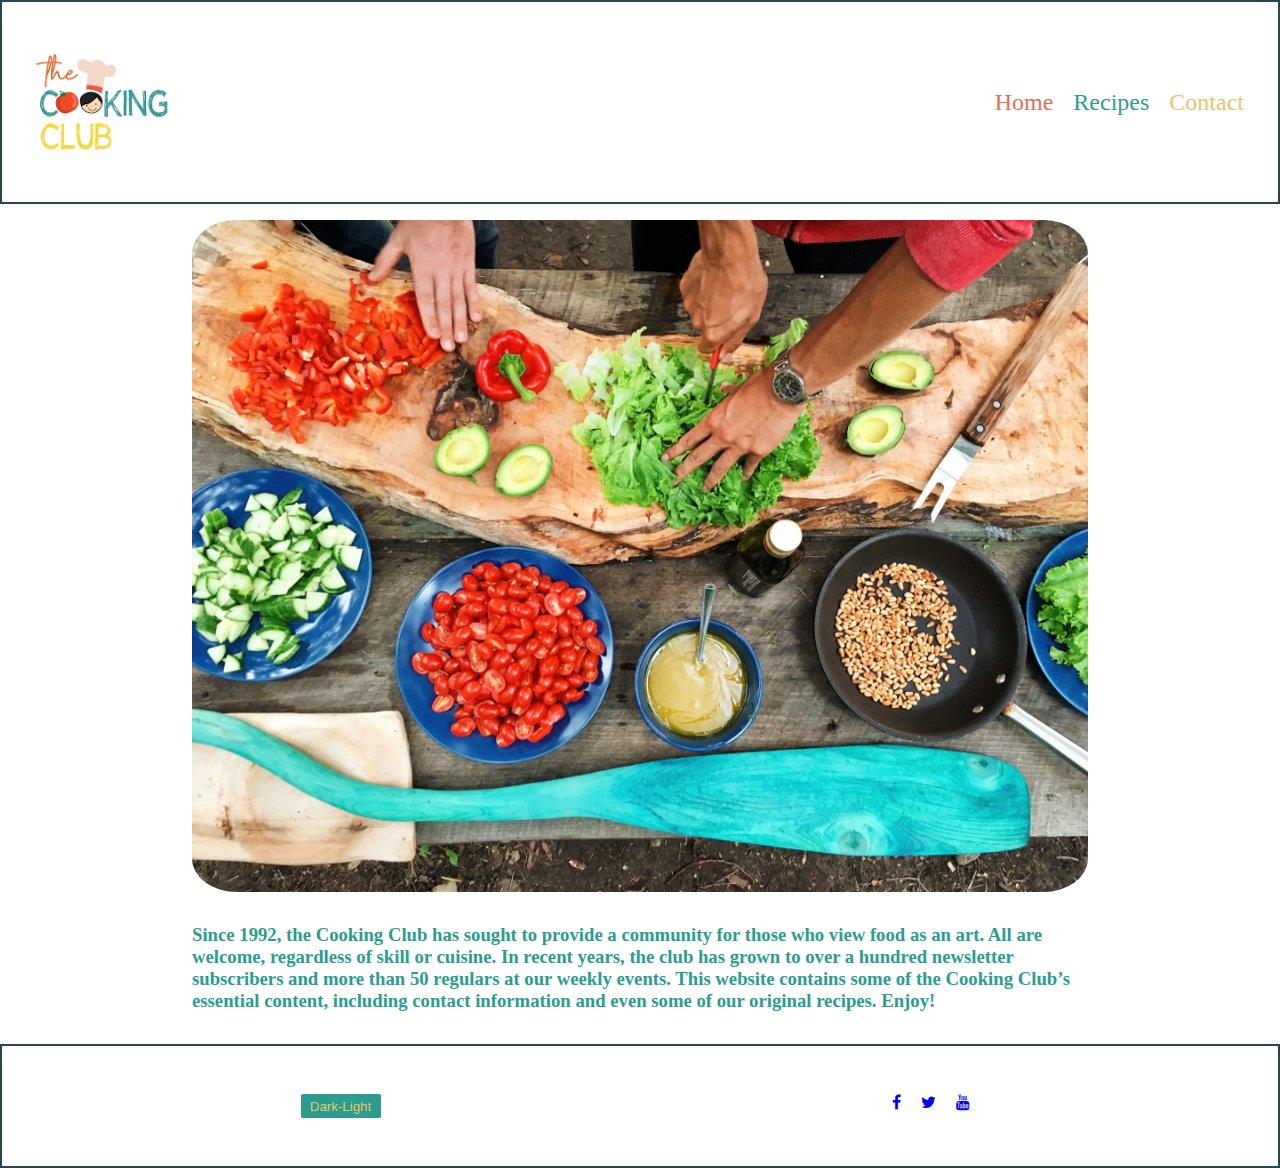
<file: index.html>
<!DOCTYPE html>
<html lang="en">
  <head>
    <meta charset="UTF-8" />
    <meta http-equiv="X-UA-Compatible" content="IE=edge" />
    <meta name="viewport" content="width=device-width, initial-scale=1.0" />
    <link rel="stylesheet" href="https://stackpath.bootstrapcdn.com/font-awesome/4.7.0/css/font-awesome.min.css" type="text/css" />
    <link rel="stylesheet" href="/assets/css/style.css" />
    <title>Cooking club</title>
  </head>
  <body>
        <header>
            <img class="logo" src="assets/images/cooking_club_logo.png" alt="logo">
            <nav>
                <ul>
                    <li class="nav-home"><a href="index.html">Home</a></li>
                    <li class="nav-recipes"><a href="recipes.html">Recipes</a></li>
                    <li class="nav-contact"><a href="contact.html">Contact</a></li>
                </ul>
            </nav>
        </header>
        <main>
            <img class="hero-img" src="assets/images/pexels-maarten-van-den-heuvel-2284166.jpg" alt="Photo by Maarten van den Heuvel">

            </img>
            <h3 class="hero-text">
            Since 1992, the Cooking Club has sought to provide a community for
            those who view food as an art. All are welcome, regardless of skill or
            cuisine.
            In recent years, the club has grown to over a hundred newsletter
            subscribers and more than 50 regulars at our weekly events.
            This website contains some of the Cooking Club’s essential content,
            including contact information and even some of our original recipes.
            Enjoy!
            </h3>
        </main>
        <footer>
            <button id="mode-toggle">Dark-Light</button>
            <div class="social-media">
                <ul>
                <li class="list-item">
                    <a target="_blank" href="https://www.facebook.com/">
                        <i class="fa fa-facebook social-icon"></i>
                    </a>
                </li>
                <li class= "list-item">
                    <a target="_blank" href="https://twitter.com/">
                        <i class="fa fa-twitter social-icon"></i>
                    </a>
                </li>
                <li class= "list-item">
                    <a target="_blank" href="https://www.youtube.com/">
                        <i class="fa fa-youtube social-icon"></i>
                    </a>
                </li>
                </ul>
            </div>
        </footer>
  </body>
</html>
</file>
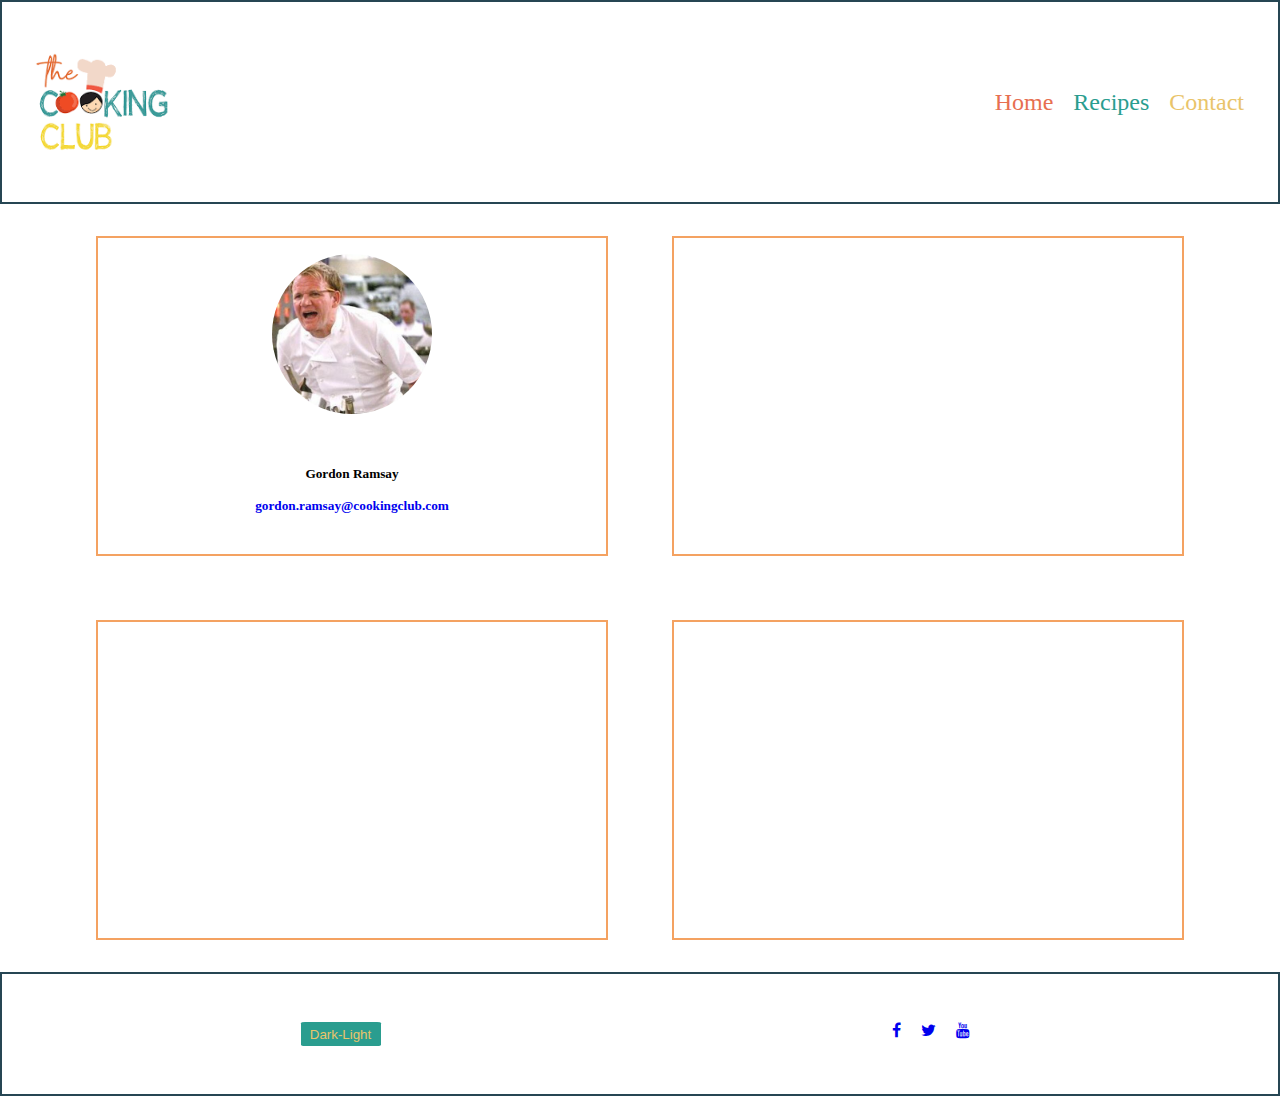
<file: contact.html>
<!DOCTYPE html>
<html lang="en">
  <head>
    <meta charset="UTF-8" />
    <meta http-equiv="X-UA-Compatible" content="IE=edge" />
    <meta name="viewport" content="width=device-width, initial-scale=1.0" />
    <link
      rel="stylesheet"
      href="https://stackpath.bootstrapcdn.com/font-awesome/4.7.0/css/font-awesome.min.css"
      type="text/css"
    />
    <link rel="stylesheet" href="/assets/css/style.css" />
    <title>Cooking club</title>
  </head>
  <body>
    <header>
      <img class="logo" src="assets/images/cooking_club_logo.png" alt="logo" />
      <nav>
        <ul>
          <li class="nav-home"><a href="index.html">Home</a></li>
          <li class="nav-recipes"><a href="recipes.html">Recipes</a></li>
          <li class="nav-contact"><a href="contact.html">Contact</a></li>
        </ul>
      </nav>
    </header>
    <main class="contact-container">
      <div class="contact-wrapper">
        <img
          class="contact-image"
          src="assets/images/gordon-400x400.jpeg"
          alt="gordon ramsay"
        />
        <div class="contact-text">
          <h5 class="contact-name">Gordon Ramsay</h5>
          <h5 class="contact-email">
            <a href="#">gordon.ramsay@cookingclub.com</a>
          </h5>
        </div>
      </div>
      <div class="contact-wrapper"></div>
      <div class="contact-wrapper"></div>
      <div class="contact-wrapper"></div>
    </main>
    <footer>
      <button id="mode-toggle">Dark-Light</button>
      <div class="social-media">
        <ul>
          <li class="list-item">
            <a target="_blank" href="https://www.facebook.com/">
              <i class="fa fa-facebook social-icon"></i>
            </a>
          </li>
          <li class="list-item">
            <a target="_blank" href="https://twitter.com/">
              <i class="fa fa-twitter social-icon"></i>
            </a>
          </li>
          <li class="list-item">
            <a target="_blank" href="https://www.youtube.com/">
              <i class="fa fa-youtube social-icon"></i>
            </a>
          </li>
        </ul>
      </div>
    </footer>
  </body>
</html>
</file>
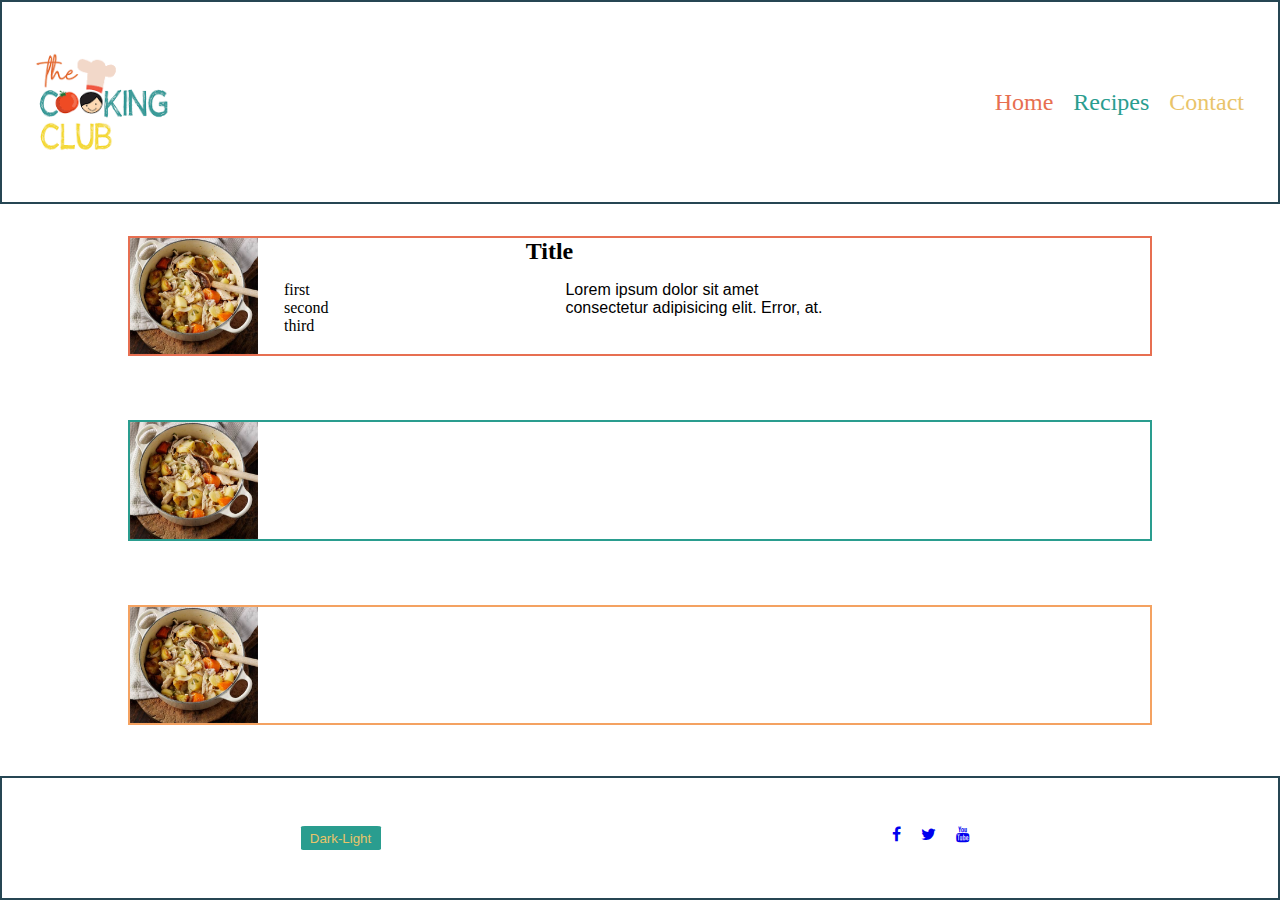
<file: recipes.html>
<!DOCTYPE html>
<html lang="en">
  <head>
    <meta charset="UTF-8" />
    <meta http-equiv="X-UA-Compatible" content="IE=edge" />
    <meta name="viewport" content="width=device-width, initial-scale=1.0" />
    <link
      rel="stylesheet"
      href="https://stackpath.bootstrapcdn.com/font-awesome/4.7.0/css/font-awesome.min.css"
      type="text/css"
    />
    <link rel="stylesheet" href="/assets/css/style.css" />
    <title>Recipes</title>
  </head>
  <body>
    <header>
      <img class="logo" src="assets/images/cooking_club_logo.png" alt="logo" />
      <nav>
        <ul>
          <li class="nav-home"><a href="index.html">Home</a></li>
          <li class="nav-recipes"><a href="recipes.html">Recipes</a></li>
          <li class="nav-contact"><a href="contact.html">Contact</a></li>
        </ul>
      </nav>
    </header>
    <main class="recipe-container">
      <article class="recipe-wrapper first-recipe">
        <img
          class="recipe-image image-one"
          src="assets/images/recipe-image-1.jpg"
          alt="recipe"
        />
        <div class="recipe-content">
          <h2 class="recipe-title">Title</h2>
          <div class="recipe-text">
            <ul class="recipe-ingredients">
              <li>first</li>
              <li>second</li>
              <li>third</li>
            </ul>
            <p class="recipe-instructions">
              Lorem ipsum dolor sit amet consectetur adipisicing elit. Error,
              at.
            </p>
          </div>
        </div>
      </article>
      <article class="recipe-wrapper second-recipe">
        <img
          class="recipe-image image-one"
          src="assets/images/recipe-image-1.jpg"
          alt="recipe"
        />
      </article>
      <article class="recipe-wrapper third-recipe">
        <img
          class="recipe-image image-one"
          src="assets/images/recipe-image-1.jpg"
          alt="recipe"
        />
      </article>
    </main>
    <footer>
      <button id="mode-toggle">Dark-Light</button>
      <div class="social-media">
        <ul>
          <li class="list-item">
            <a target="_blank" href="https://www.facebook.com/">
              <i class="fa fa-facebook social-icon"></i>
            </a>
          </li>
          <li class="list-item">
            <a target="_blank" href="https://twitter.com/">
              <i class="fa fa-twitter social-icon"></i>
            </a>
          </li>
          <li class="list-item">
            <a target="_blank" href="https://www.youtube.com/">
              <i class="fa fa-youtube social-icon"></i>
            </a>
          </li>
        </ul>
      </div>
    </footer>
  </body>
</html>
</file>
<file: assets/css/style.css>
:root {
    --charcoal: #264653;
    --persianGreen: #2A9D8F;
    --orangeYellow: #E9C46A;
    --sandyBrown: #F4A261;
    --burntSienna: #E76F51;
 }

*,
*::before,
*::after {
  margin: 0;
  padding: 0;
  box-sizing: border-box;
}

body {
    min-height: 100vh;
    min-width: 100%;
}

body {
    display: flex;
    flex-direction: column;
}

h1, h2, h3, h4, h5, h6 {
    font-family: Georgia, serif;
}

header {
    display: flex;
    justify-content: space-between;
    border: 2px solid var(--charcoal);
}

nav {
    display: flex;
    align-items: center;
}

nav ul {
    display: flex;
    padding-right: 1.5rem;
}

nav ul li {
    font-size: 1.5rem;
}

ul li {
    padding: 0 10px;
}

li {
    list-style: none;
}

a {
    text-decoration: none;
}

h3 {
    color: var(--persianGreen);
}

p {
    font-family: 'Trebuchet MS', sans-serif;
}

main {
    display: flex;
    flex-direction: column;
    align-items: center;
    justify-content: center;
}

footer {
    margin-top: auto;
    display: flex;
    justify-content: space-around;
    padding: 3rem;
    border: 2px solid var(--charcoal);
}

.logo {
    width: 12.5rem;
    border-radius: 5%;
}

.nav-home a{
    color: var(--burntSienna);
}
.nav-recipes a{
    color: var(--persianGreen);
}
.nav-contact a{
    color: var(--orangeYellow);
}

.hero-img {
    width: 70%;
    border-radius: 5%;
    margin-top: 1rem;
}

.hero-text {
    width: 70%;
    margin: 2rem 0;
}

.social-media ul{
    display: flex;
}

#mode-toggle {
    background-color: var(--persianGreen);
    border: none;
    width: 5rem;
    height: 1.5rem;
    border-radius: 5%;
    color: var(--orangeYellow);
}

/* recipe page */

.recipe-wrapper {
    width: 80%;
    margin: 2rem 0;
    display: flex;
}

.first-recipe {
    border: 2px solid var(--burntSienna);
}
.second-recipe {
    border: 2px solid var(--persianGreen);
}
.third-recipe {
    border: 2px solid var(--sandyBrown);
}

.recipe-wrapper img {
    width: 8em;
}

.recipe-text {
    display: flex;
    justify-content: space-between;
}

.recipe-title {
    text-align: center;
}

.recipe-ingredients, .recipe-instructions {
    width: 50%;
    padding: 1rem;
}

.recipe-ingredients {
    width: 50%;

}

/* contact page */

.contact-container {
    flex-direction: row;
    width: 100%;
    flex-wrap: wrap;
}

.contact-wrapper {
    width: 40%;
    height: 20em;
    border: 2px solid var(--sandyBrown);
    margin: 2rem;
    text-align: center;
}

.contact-image {
    width: 10rem;
    border-radius: 50%;
    margin-top: 1rem;
}

.contact-text {
    padding: 2rem;
}

.contact-name {
    padding: 1rem 0;
}
</file>
